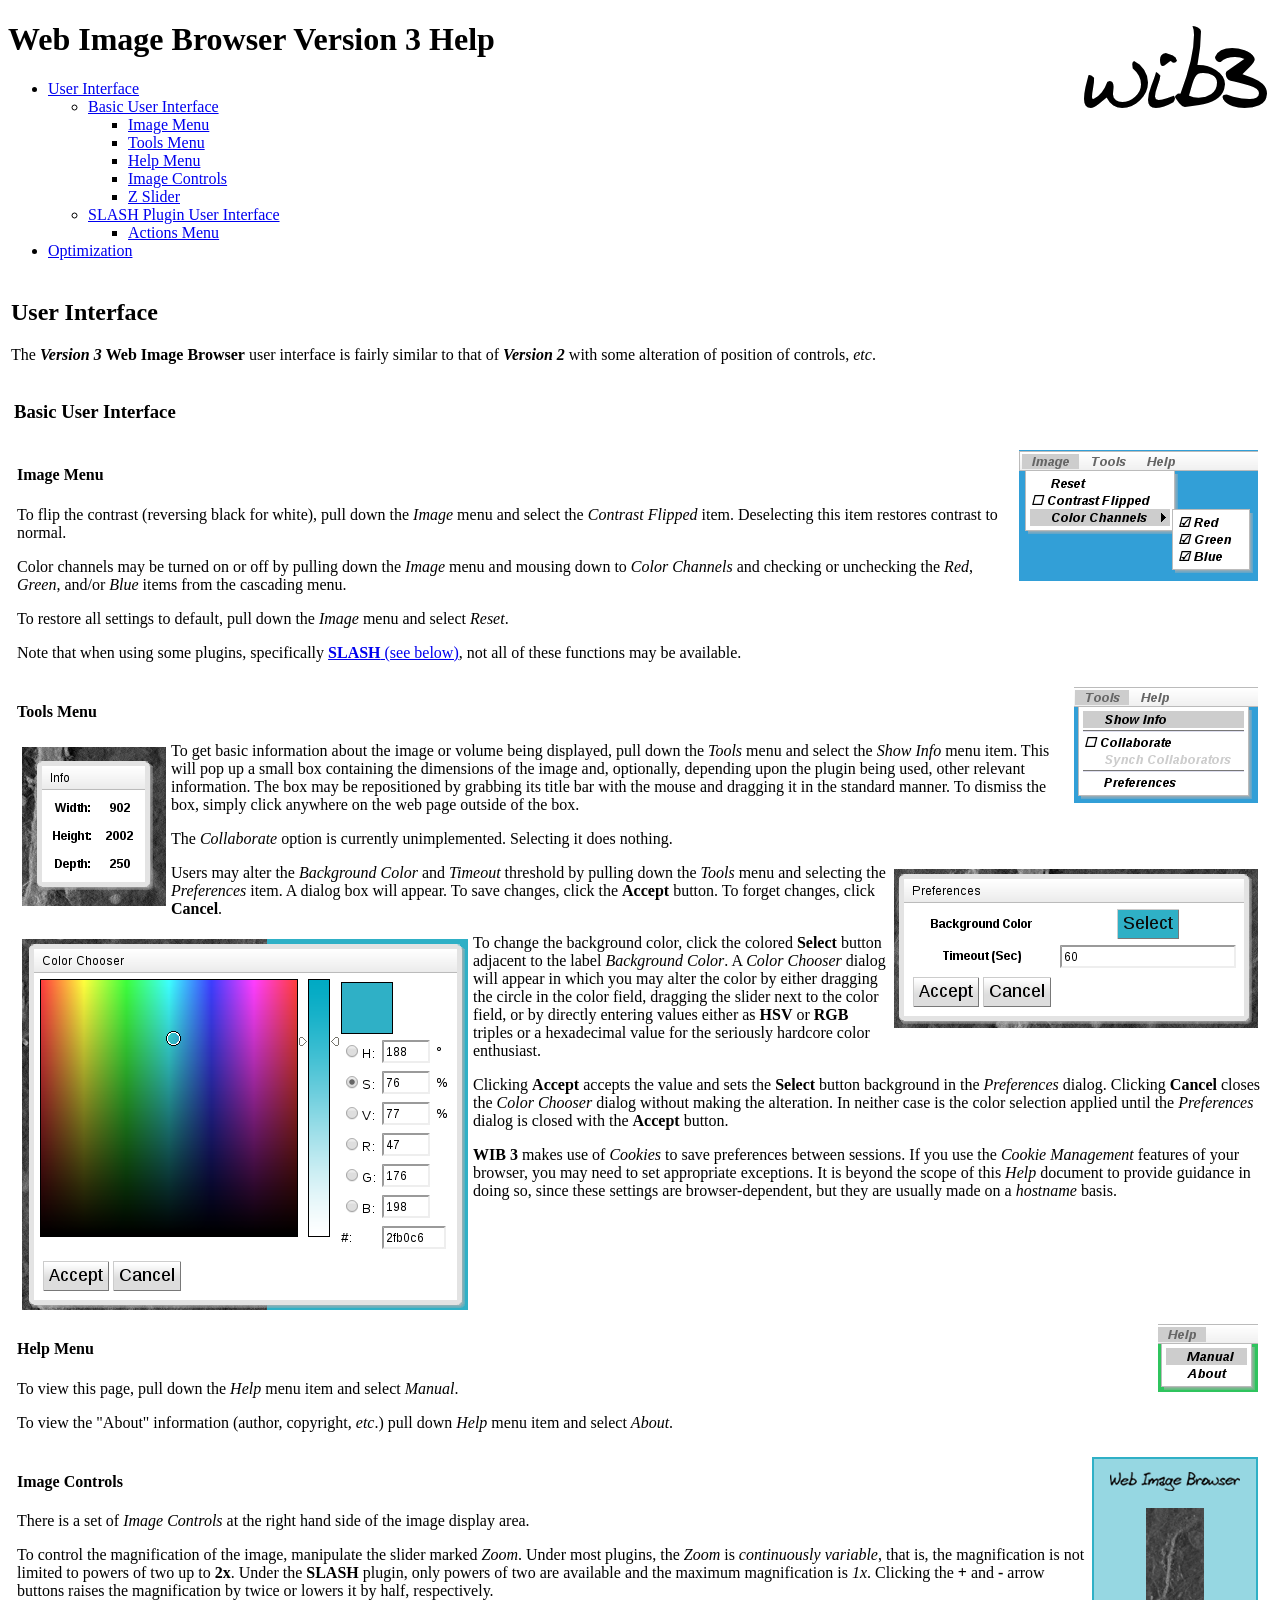
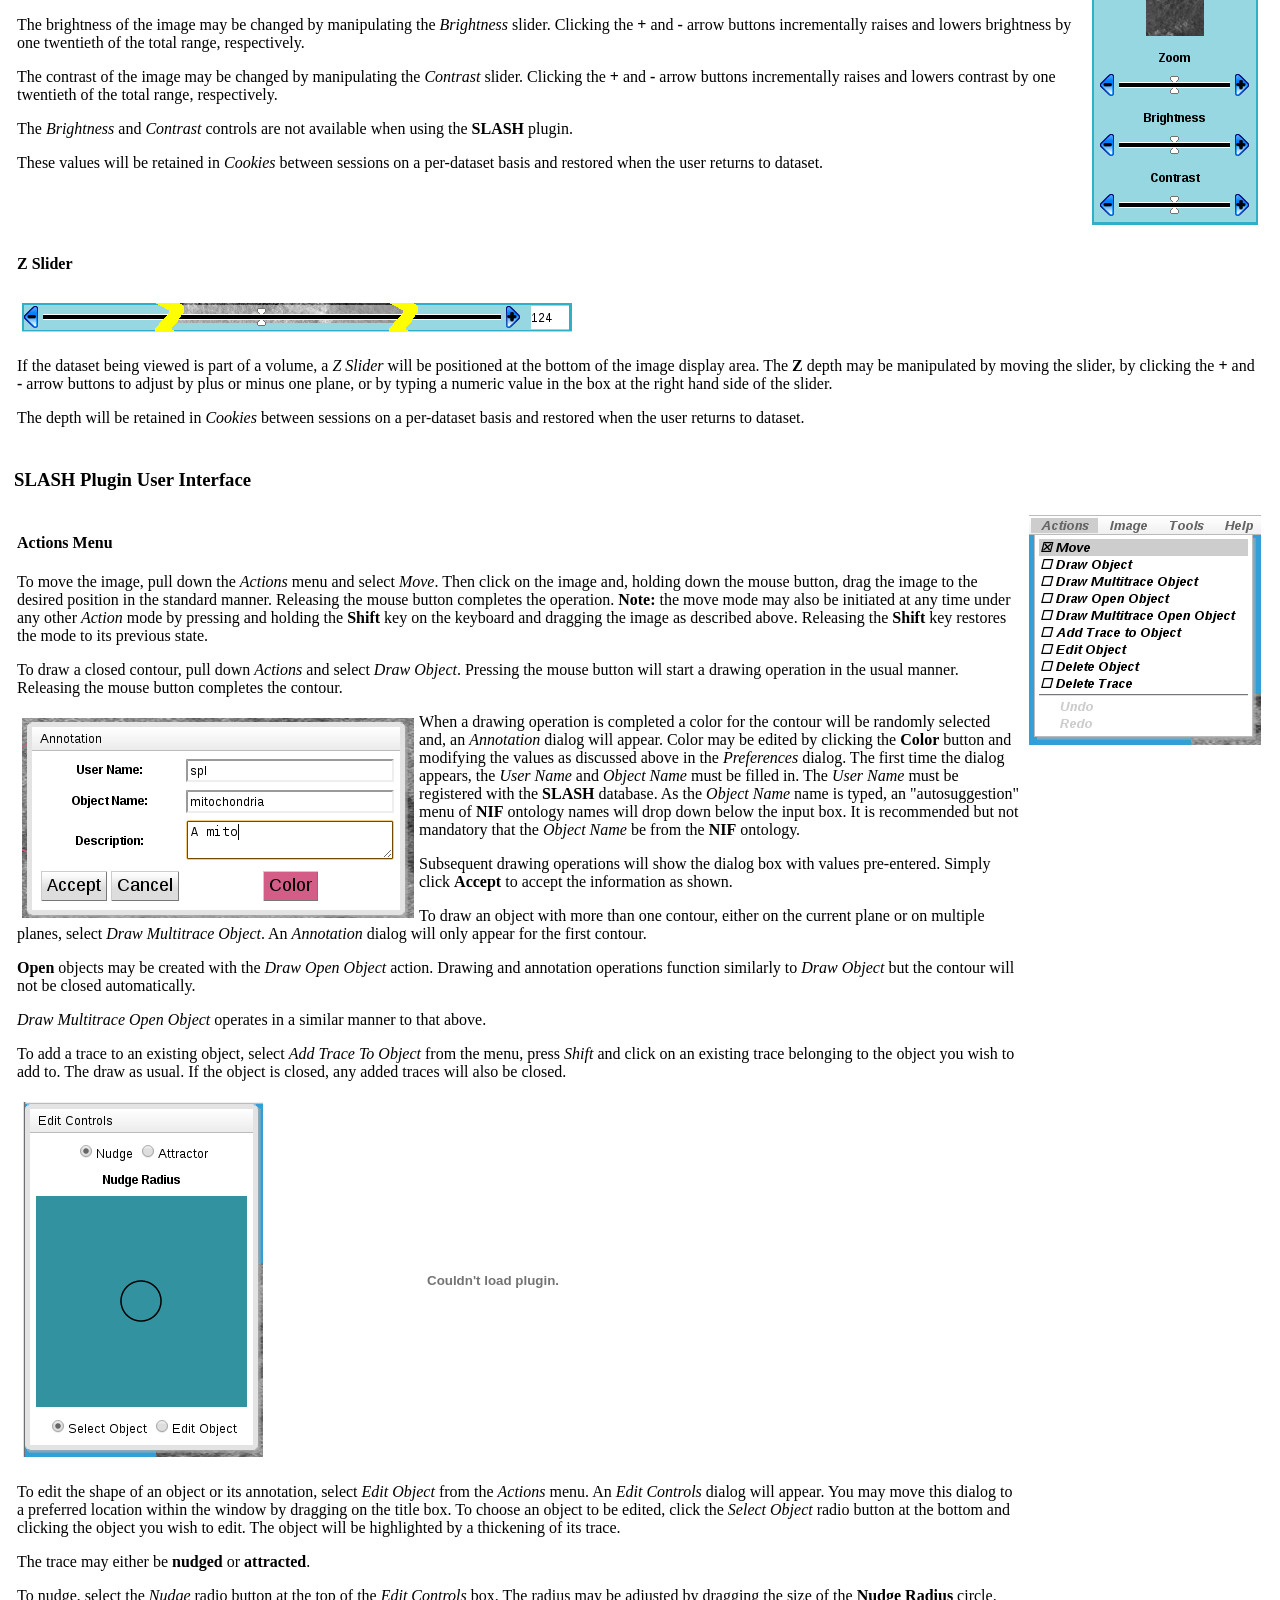
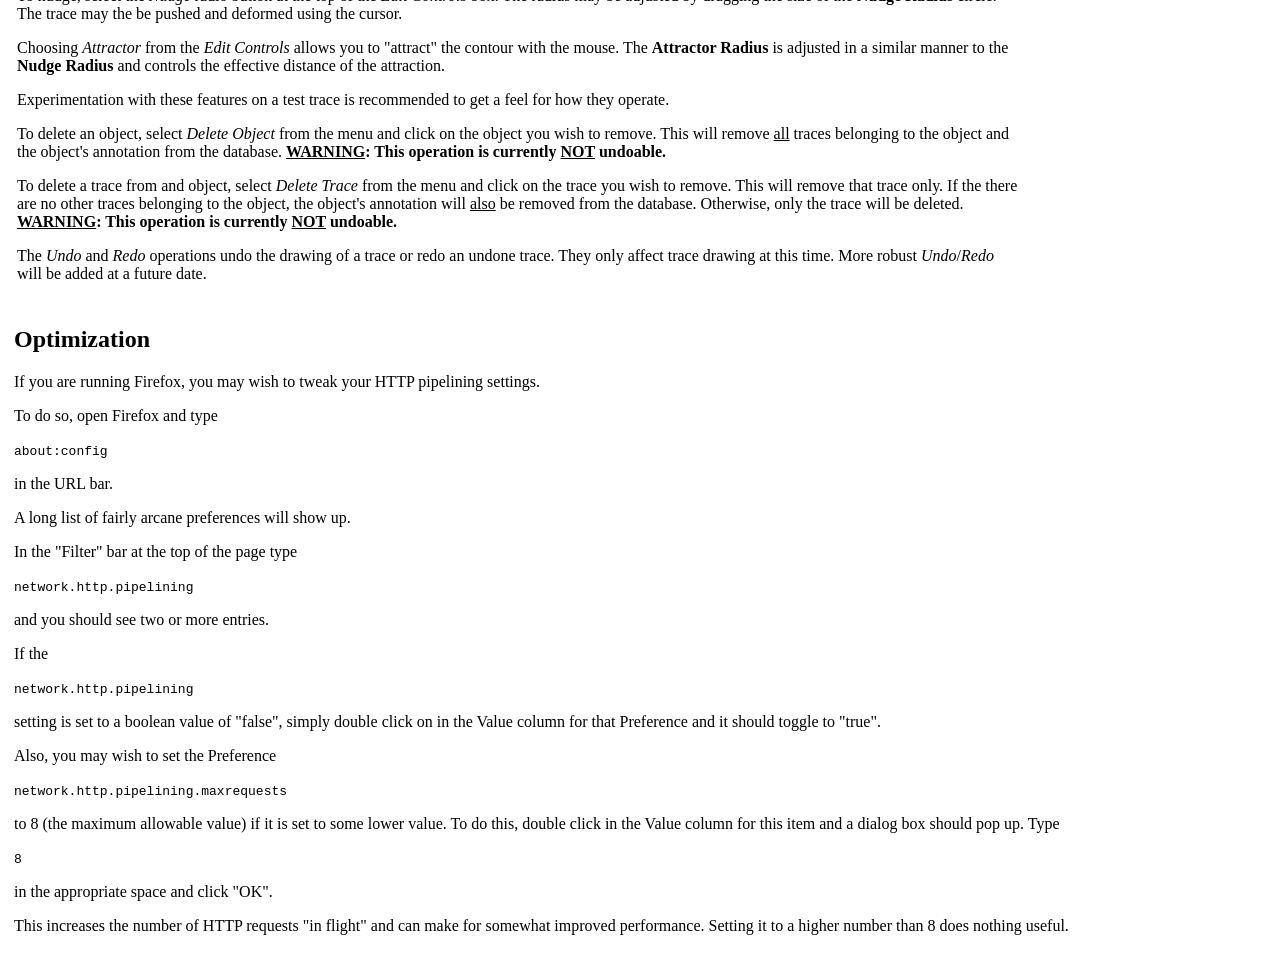
<file: WIB/web/WIBHelp.html>
<!DOCTYPE html>
<html>
    <head>
        <title>Web Image Browser Version 3 Help</title>
        <meta http-equiv="Content-Type" content="text/html; charset=UTF-8">
    </head>
    <body>
        <img src="resources/images/wib3-logo.png" style="float:right;margin:5px">
        <H1>Web Image Browser Version 3 Help</H1>
        <ul>
            <li><a href="#User_Interface">User Interface</a>
                <ul>
                    <li><a href="#Basic_User_Interface">Basic User Interface</a>
                        <ul>
                            <li><a href="#Image_Menu">Image Menu</a></li>
                            <li><a href="#Tools_Menu">Tools Menu</a></li>
                            <li><a href="#Help_Menu">Help Menu</a></li>
                            <li><a href="#Image_Controls">Image Controls</a></li>
                            <li><a href="#Z_Slider">Z Slider</a></li>
                        </ul></li>
                    <li><a href="#SLASH_Plugin_User_Interface">SLASH Plugin User Interface</a>
                        <ul>
                            <li><a href="#Actions_Menu">Actions Menu</a></li>
                        </ul></li>
                </ul></li>
            <li><a href="#Optimization">Optimization</a></li>
        </ul>
        <table>
            <tr>
                <td>
                    <h2 id=User_Interface>User Interface</h2>
                    <p>
                        The <b><i>Version 3</i></b> <b>Web Image Browser</b> user interface is fairly
                        similar to that of <b><i>Version 2</i></b> with some alteration of
                        position of controls, <i>etc</i>.
                    </p>
                    <table>
                        <tr>
                            <td>
                                <h3 id=Basic_User_Interface>Basic User Interface</h3>
                                <table>
                                    <tr>
                                        <td>
                                            <img src="resources/images/ImageMenu.png" style="float:right;margin:5px">
                                            <h4 id=Image_Menu>Image Menu</h4>
                                            <p>
                                                To flip the contrast (reversing black for white), pull down
                                                the <i>Image</i> menu and select the <i>Contrast Flipped</i> item.
                                                Deselecting this item restores contrast to normal.
                                            </p>
                                            <p>
                                                Color channels may be turned on or off by pulling down
                                                the <i>Image</i> menu and mousing down to <i>Color Channels</i> and
                                                checking or unchecking the <i>Red</i>, <i>Green</i>,
                                                and/or <i>Blue</i> items from the cascading menu.
                                            </p>
                                            <p>
                                                To restore all settings to default, pull down the <i>Image</i> menu
                                                and select <i>Reset</i>.
                                            </p>
                                            <p>
                                                Note that when using some plugins,
                                                specifically <a href="#SLASH_Plugin_User_Interface"><b>SLASH</b> (see
                                                    below)</a>, not all of these functions may be available.
                                            </p>
                                        </td>
                                    </tr>
                                    <tr>
                                        <td>
                                            <img src="resources/images/ToolsMenu.png" style="float:right;margin:5px">
                                            <h4 id=Tools_Menu>Tools Menu</h4>
                                            <p>
                                                <img src="resources/images/Info.png" style="float:left;margin:5px">
                                                To get basic information about the image or volume being displayed,
                                                pull down the <i>Tools</i> menu and select the <i>Show Info</i> menu
                                                item.  This will pop up a small box containing the dimensions of the
                                                image and, optionally, depending upon the plugin being used, other
                                                relevant information.  The box may be repositioned by grabbing its
                                                title bar with the mouse and dragging it in the standard manner.  To
                                                dismiss the box, simply click anywhere on the web page outside of the
                                                box.
                                            </p>
                                            <p>
                                                The <i>Collaborate</i> option is currently unimplemented.  Selecting
                                                it does nothing.
                                            </p>
                                            <p>
                                                <img src="resources/images/Preferences.png" style="float:right;margin:5px">
                                                Users may alter the <i>Background Color</i> and <i>Timeout</i>
                                                threshold by pulling down the <i>Tools</i> menu and selecting
                                                the <i>Preferences</i> item.  A dialog box will appear.  To save
                                                changes, click the <b>Accept</b> button.  To forget changes,
                                                click <b>Cancel</b>.
                                            </p>
                                            <p>
                                                <img src="resources/images/ColorChooser.png" style="float:left;margin:5px">
                                                To change the background color, click the colored <b>Select</b> button
                                                adjacent to the label <i>Background Color</i>.  A <i>Color Chooser</i>
                                                dialog will appear in which you may alter the color by either dragging
                                                the circle in the color field, dragging the slider next to the color
                                                field, or by directly entering values either as <b>HSV</b>
                                                or <b>RGB</b> triples or a hexadecimal value for the seriously
                                                hardcore color enthusiast.
                                            </p>
                                            <p>
                                                Clicking <b>Accept</b> accepts the value and sets the <b>Select</b>
                                                button background in the <i>Preferences</i> dialog.
                                                Clicking <b>Cancel</b> closes the <i>Color Chooser</i> dialog without
                                                making the alteration.
                                                In neither case is the color selection applied until
                                                the <i>Preferences</i> dialog is closed with the <b>Accept</b> button.
                                            </p>
                                            <p>
                                                <b>WIB 3</b> makes use of <i>Cookies</i> to save preferences between
                                                sessions.  If you use the <i>Cookie Management</i> features of your
                                                browser, you may need to set appropriate exceptions.  It is beyond the
                                                scope of this <i>Help</i> document to provide guidance in doing so,
                                                since these settings are browser-dependent, but they are usually made
                                                on a <i>hostname</i> basis.
                                            </p>
                                        </td>
                                    </tr>
                                    <tr>
                                        <td>
                                            <img src="resources/images/HelpMenu.png" style="float:right;margin:5px">
                                            <h4 id=Help_Menu>Help Menu</h4>
                                            <p>
                                                To view this page, pull down the <i>Help</i> menu item and
                                                select <i>Manual</i>.
                                            </p>
                                            <p>
                                                To view the &quot;About&quot; information (author,
                                                copyright, <i>etc</i>.) pull down <i>Help</i> menu item and
                                                select <i>About</i>.
                                            </p>
                                        </td>
                                    </tr>
                                    <tr>
                                        <td>
                                            <img src="resources/images/Controls.png" style="float:right;margin:5px">
                                            <h4 id=Image_Controls>Image Controls</h4>
                                            <p>
                                                There is a set of <i>Image Controls</i> at the right hand side of the
                                                image display area.
                                            </p>
                                            <p>
                                                To control the magnification of the image, manipulate the slider
                                                marked <i>Zoom</i>.  Under most plugins, the <i>Zoom</i>
                                                is <i>continuously variable</i>, that is, the magnification is not
                                                limited to powers of two up to <b>2x</b>.  Under the <b>SLASH</b>
                                                plugin, only powers of two are available and the maximum magnification
                                                is <i>1x</i>.
                                                Clicking the <b>+</b> and <b>-</b> arrow buttons raises the
                                                magnification by twice or lowers it by half, respectively.
                                            </p>
                                            <p>
                                                The brightness of the image may be changed by manipulating
                                                the <i>Brightness</i> slider.
                                                Clicking the <b>+</b> and <b>-</b> arrow buttons incrementally raises
                                                and lowers brightness by one twentieth of the total range,
                                                respectively.
                                            </p>
                                            <p>
                                                The contrast of the image may be changed by manipulating
                                                the <i>Contrast</i> slider.  Clicking the <b>+</b> and <b>-</b> arrow
                                                buttons incrementally raises and lowers contrast by one twentieth of
                                                the total range, respectively.
                                            </p>
                                            <p>
                                                The <i>Brightness</i> and <i>Contrast</i> controls are not available
                                                when using the <b>SLASH</b> plugin.
                                            </p>
                                            <p>
                                                These values will be retained in <i>Cookies</i> between sessions on a
                                                per-dataset basis and restored when the user returns to dataset.
                                            </p>
                                        </td>
                                    </tr>
                                    <tr>
                                        <td>
                                            <h4 id=Z_Slider>Z Slider</h4>
                                        </td>
                                    </tr>
                                    <tr>
                                        <td>
                                            <img src="resources/images/ZSlider.png" style="float:left;margin:5px">
                                        </td>
                                    </tr>
                                    <tr>
                                        <td>
                                            <p>
                                                If the dataset being viewed is part of a volume, a <i>Z Slider</i>
                                                will be positioned at the bottom of the image display area.
                                                The <b>Z</b> depth may be manipulated by moving the slider, by
                                                clicking the <b>+</b> and <b>-</b> arrow buttons to adjust by plus or
                                                minus one plane, or by typing a numeric value in the box at the right
                                                hand side of the slider.
                                            </p>
                                            <p>
                                                The depth will be retained in <i>Cookies</i> between sessions on a
                                                per-dataset basis and restored when the user returns to dataset.
                                            </p>
                                        </td>
                                    </tr>
                                </table>
                        <tr>
                            <td>
                                <h3 id=SLASH_Plugin_User_Interface>SLASH Plugin User Interface</h3>
                                <img src="resources/images/SLASHActions.png" style="float:right;margin:5px">
                                <table>
                                    <tr>
                                        <td>
                                            <h4 id=Actions_Menu>Actions Menu</h4>
                                            <p>
                                                To move the image, pull down the <i>Actions</i> menu and
                                                select <i>Move</i>.
                                                Then click on the image and, holding down the mouse button, drag the
                                                image to the desired position in the standard manner.  Releasing the
                                                mouse button completes the operation.
                                                <b>Note:</b> the move mode may also be initiated at any time under any
                                                other <i>Action</i> mode by pressing and holding the <b>Shift</b> key
                                                on the keyboard and dragging the image as described above.  Releasing
                                                the <b>Shift</b> key restores the mode to its previous state.
                                            </p>
                                            <p>
                                                To draw a closed contour, pull down <i>Actions</i> and select <i>Draw
                                                    Object</i>.  Pressing the mouse button will start a drawing operation
                                                in the usual manner.  Releasing the mouse button completes the
                                                contour.
                                            </p>
                                            <img src="resources/images/SLASHAnnotation.png" style="float:left;margin:5px">
                                            <p>
                                                When a drawing operation is completed a color for the contour will be
                                                randomly selected and, an <i>Annotation</i> dialog will appear. Color
                                                may be edited by clicking the <b>Color</b> button and modifying the
                                                values as discussed above in the <i>Preferences</i> dialog.  The first
                                                time the dialog appears, the <i>User Name</i> and <i>Object Name</i>
                                                must be filled in. The <i>User Name</i> must be registered with
                                                the <b>SLASH</b> database.  As the <i>Object Name</i> name is typed,
                                                an &quot;autosuggestion&quot; menu of <b>NIF</b> ontology names will
                                                drop down below the input box.  It is recommended but not mandatory
                                                that the <i>Object Name</i> be from the <b>NIF</b> ontology.
                                            </p>
                                            <p>
                                                Subsequent drawing operations will show the dialog box with values
                                                pre-entered.
                                                Simply click <b>Accept</b> to accept the information as shown.
                                            </p>
                                            <p>
                                                To draw an object with more than one contour, either on the current
                                                plane or on multiple planes, select <i>Draw Multitrace Object</i>. An
                                                <i>Annotation</i> dialog will only appear for the first contour.
                                            </p>
                                            <p>
                                                <b>Open</b> objects may be created with the <i>Draw Open Object</i>
                                                action. Drawing and annotation operations function similarly
                                                to <i>Draw Object</i> but the contour will not be closed
                                                automatically.
                                            </p>
                                            <p>
                                                <i>Draw Multitrace Open Object</i> operates in a similar manner to
                                                that above.
                                            </p>
                                            <p>
                                                To add a trace to an existing object, select <i>Add Trace To
                                                    Object</i> from the menu, press <i>Shift</i> and click on an existing
                                                trace belonging to the object you wish to add to.  The draw as usual.
                                                If the object is closed, any added traces will also be closed.
                                            </p>
                                            <img src="resources/images/SLASHEditControls.png" style="float:left;margin:5px">
                                            <object type="application/x-shockwave-flash" style="width:450px; height:366px;" data="http://www.youtube.com/v/or9B-HXdD80?color2=FBE9EC&amp;version=3">
                                                <param name="movie" value="http://www.youtube.com/v/or9B-HXdD80?color2=FBE9EC&amp;version=3" />
                                                <param name="allowFullScreen" value="true" />
                                                <param name="allowscriptaccess" value="always" />
                                            </object>
                                            <p>
                                                To edit the shape of an object or its annotation, select <i>Edit
                                                Object</i> from the <i>Actions</i> menu.  An <i>Edit Controls</i>
                                                dialog will appear.  You may move this dialog to a preferred location
                                                within the window by dragging on the title box. To choose an object to
                                                be edited, click the <i>Select Object</i> radio button at the bottom
                                                and clicking the object you wish to edit. The object will be
                                                highlighted by a thickening of its trace.
                                            </p>
                                            <p>
                                                The trace may either be <b>nudged</b> or <b>attracted</b>.
                                            </p>
                                            <p>
                                                To nudge, select the <i>Nudge</i> radio button at the top of
                                                the <i>Edit Controls</i> box.  The radius may be adjusted by dragging
                                                the size of the <b>Nudge Radius</b> circle.  The trace may the be
                                                pushed and deformed using the cursor.
                                            </p>
                                            <p>
                                                Choosing <i>Attractor</i> from the <i>Edit Controls</i> allows you to
                                                &quot;attract&quot; the contour with the mouse.  The <b>Attractor
                                                    Radius</b> is adjusted in a similar manner to the <b>Nudge Radius</b>
                                                and controls the effective distance of the attraction.
                                            </p>
                                            <p>
                                                Experimentation with these features on a test trace is recommended to
                                                get a feel for how they operate.
                                            </p>
                                            <p>
                                                To delete an object, select <i>Delete Object</i> from the menu and
                                                click on the object you wish to remove.
                                                This will remove <span style="text-decoration:underline;">all</span> traces belonging to the object and the
                                                object's annotation from the database.
                                                <b><span style="text-decoration:underline;">WARNING</span>: This operation is currently <span style="text-decoration:underline;">NOT</span>
                                                    undoable.</b>
                                            </p>
                                            <p>
                                                To delete a trace from and object, select <i>Delete Trace</i> from the
                                                menu and click on the trace you wish to remove.  This will remove that
                                                trace only.  If the there are no other traces belonging to the object,
                                                the object's annotation will <span style="text-decoration:underline;">also</span> be removed from the database.
                                                Otherwise, only the trace will be deleted. <b><span style="text-decoration:underline;">WARNING</span>: This
                                                    operation is currently <span style="text-decoration:underline;">NOT</span> undoable.</b>
                                            </p>
                                            <p>
                                                The <i>Undo</i> and <i>Redo</i> operations undo the drawing of a trace
                                                or redo an undone trace.
                                                They only affect trace drawing at this time.  More
                                                robust <i>Undo</i>/<i>Redo</i> will be added at a future date.
                                        </td>
                                    </tr>
                                </table>
                        <tr>
                            <td>
                                <h2 id=Optimization>Optimization</h2>
                                <p>
                                    If you are running Firefox, you may wish to tweak your HTTP pipelining
                                    settings.
                                </p>
                                <p>
                                    To do so, open Firefox and type
                                </p>
                                <p>
                                    <code>about:config</code>
                                </p>
                                <p>
                                    in the URL bar.
                                </p>
                                <p>
                                    A long list of fairly arcane preferences will show up.
                                </p>
                                <p>
                                    In the "Filter" bar at the top of the page type
                                </p>
                                <p>
                                    <code>network.http.pipelining</code>
                                </p>
                                <p>
                                    and you should see two or more entries.
                                </p>
                                <p>
                                    If the
                                </p>
                                <p>
                                    <code>network.http.pipelining</code>
                                </p>
                                <p>
                                    setting is set to a boolean value of "false", simply double click on
                                    in the Value column for that Preference and it should toggle to
                                    "true".
                                </p>
                                <p>
                                    Also, you may wish to set the Preference
                                </p>
                                <p>
                                    <code>network.http.pipelining.maxrequests</code>
                                </p>
                                <p>
                                    to 8 (the maximum allowable value) if it is set to some lower value.
                                    To do this, double click in the Value column for this item and a
                                    dialog box should pop up.  Type
                                </p>
                                <p>
                                    <code>8</code>
                                </p>
                                <p>
                                    in the appropriate space and click "OK".
                                </p>
                                <p>
                                    This increases the number of HTTP requests "in flight" and can make
                                    for somewhat improved performance.  Setting it to a higher number than
                                    8 does nothing useful.
                                </p>
                            </td>
                        </tr>
                    </table>
                </td>
            </tr>
        </table>
    </body>
</html>
</file>
